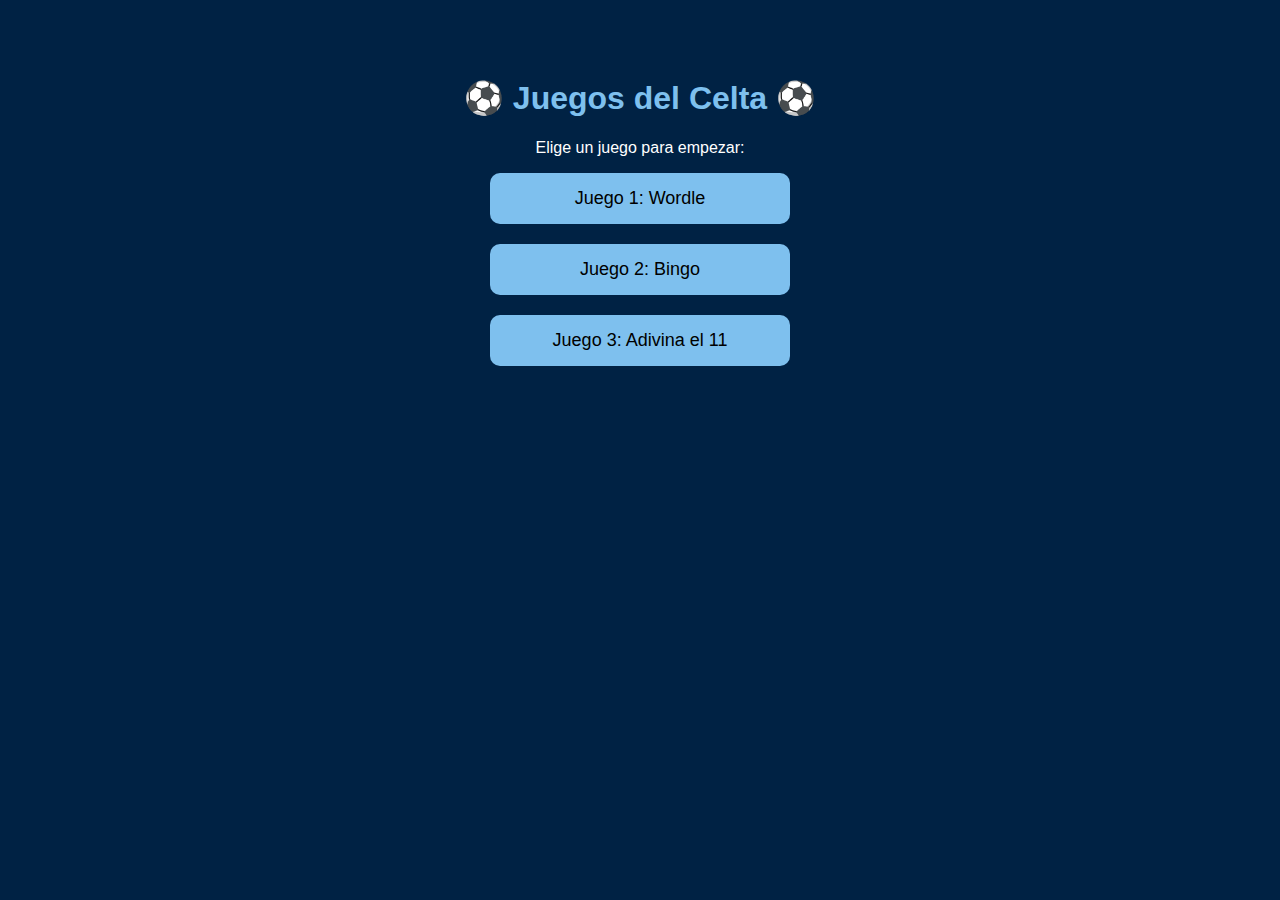
<file: index.html>
<!DOCTYPE html>
<html lang="es">
<head>
<meta charset="UTF-8">
<meta name="viewport" content="width=device-width, initial-scale=1.0">
<title>Juegos del Celta</title>
<style>
  body {
    font-family: Arial, sans-serif;
    background: #002244;
    color: white;
    text-align: center;
    padding: 50px;
  }
  h1 {
    color: #7ec0ee;
  }
  .menu {
    display: flex;
    flex-direction: column;
    gap: 20px;
    max-width: 300px;
    margin: auto;
  }
  .btn {
    background: #7ec0ee;
    border: none;
    padding: 15px;
    font-size: 18px;
    cursor: pointer;
    border-radius: 10px;
    transition: 0.2s;
  }
  .btn:hover {
    background: #5daedc;
  }
</style>
</head>
<body>

<h1>⚽ Juegos del Celta ⚽</h1>
<p>Elige un juego para empezar:</p>

<div class="menu">
  <button class="btn" onclick="location.href='wordle.html'">Juego 1: Wordle</button>
  <button class="btn" onclick="location.href='bingo.html'">Juego 2: Bingo</button>
  <button class="btn" onclick="location.href='once.html'">Juego 3: Adivina el 11</button>
</div>

</body>
</html>
</file>
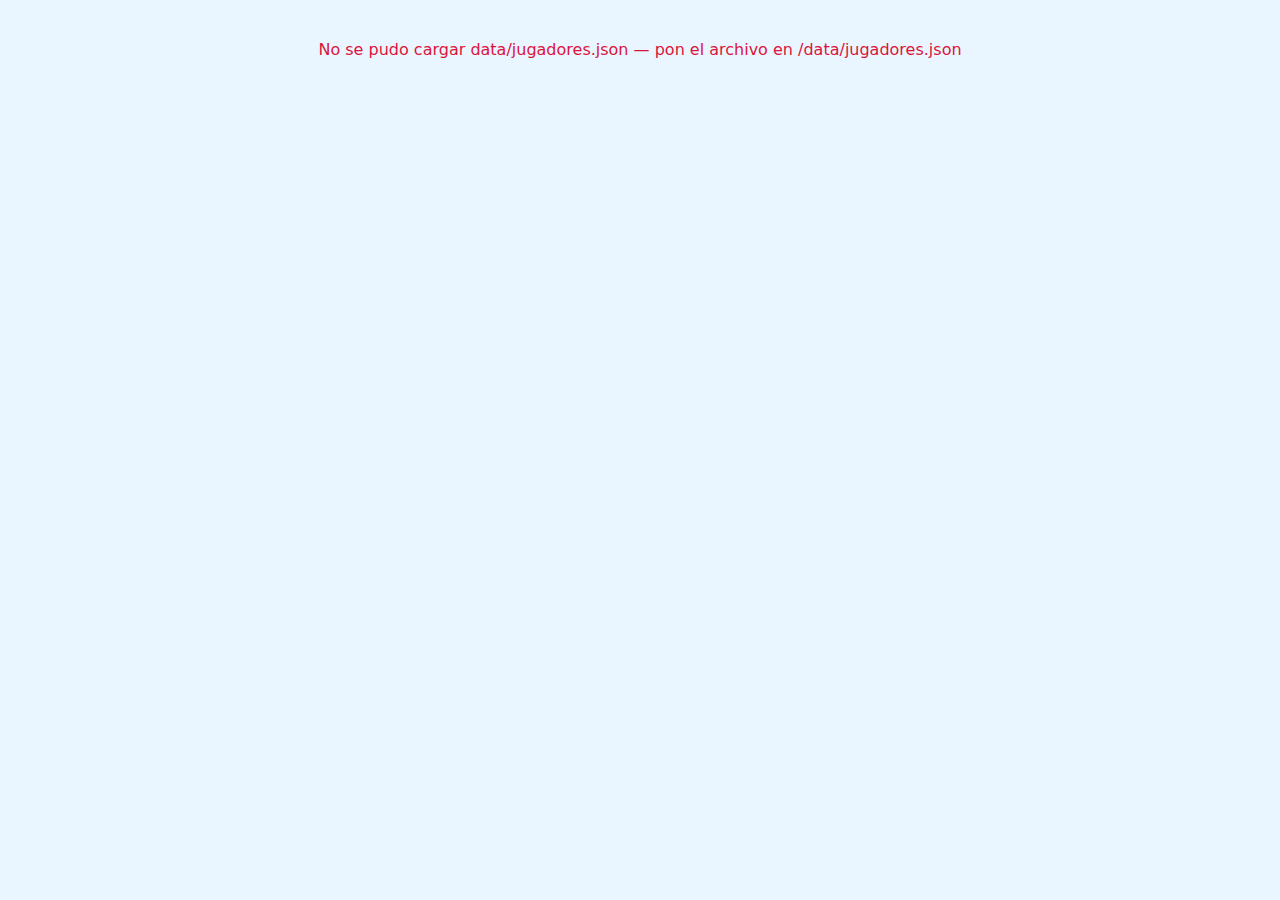
<file: wordle.html>
<!DOCTYPE html>
<html lang="es">
<head>
<meta charset="utf-8" />
<meta name="viewport" content="width=device-width,initial-scale=1" />
<title>Wordle Celta — Apellidos</title>
<style>
  :root{--bg:#e9f6ff;--card:#fff;--accent:#0074D9}
  body{font-family:system-ui,Arial;margin:0;background:var(--bg);color:#023047;display:flex;flex-direction:column;align-items:center;padding:24px}
  header{width:100%;max-width:900px;text-align:center}
  h1{margin:6px 0}
  #controls{display:flex;gap:8px;align-items:center;justify-content:center;margin:12px 0}
  button, input[type="button"]{padding:8px 12px;border-radius:8px;border:0;background:var(--accent);color:white;cursor:pointer}
  button.secondary{background:#5daedc}
  #grid{display:grid;gap:6px;margin:12px 0}
  .row{display:flex;gap:6px;justify-content:center}
  .cell{width:46px;height:46px;border-radius:6px;display:flex;align-items:center;justify-content:center;background:var(--card);box-shadow:0 1px 0 rgba(0,0,0,.06);font-weight:700}
  .cell.correct{background:#6aaa64;color:white}
  .cell.present{background:#c9b458;color:white}
  .cell.absent{background:#787c7e;color:white}
  #inputRow{margin-top:10px;display:flex;gap:8px;justify-content:center}
  #msg{min-height:24px;text-align:center;margin-top:6px}
  .small{font-size:13px;color:#334155}
  img.player-photo{max-width:120px;border-radius:8px;display:block;margin:8px auto}
</style>
</head>
<body>
<header>
  <h1>Wordle Celta — Apellidos</h1>
  <div class="small">6 intentos. Usa apellidos (sin acentos ni espacios). Puedes cambiar de día ← →</div>
</header>

<div id="controls">
  <button id="prevDay" title="Día anterior">◀</button>
  <div id="dateLabel"></div>
  <button id="nextDay" title="Siguiente día">▶</button>
</div>

<div id="puzzleContainer" style="width:100%;max-width:900px">
  <div id="photoWrap" style="text-align:center;"></div>
  <div id="grid"></div>

  <div id="inputRow">
    <input id="guessInput" placeholder="Escribe apellido" autocomplete="off" />
    <button id="submitBtn">Probar</button>
  </div>

  <div id="msg"></div>
</div>

<script>
/* Wordle Celta - implementación original
   - carga data/jugadores.json
   - apellidos normalizados (sin acentos ni espacios)
   - puzzle diario (baseDate configurable)
   - guarda intento en localStorage por día para evitar perder progreso
*/

const BASE_DATE = new Date(2024,0,1); // 1 Jan 2024 como índice base (puedes cambiar)
const MAX_ATTEMPTS = 6;
let jugadores = [];
let wordList = [];          // lista de apellidos normalizados
let playersByKey = {};     // mapa key->player (para foto y nombre)
let chosenWord = "";
let chosenPlayer = null;
let attempts = [];
let gameDate = new Date(); // por defecto hoy

// util normalizar: quita acentos, espacios y no-letras, y pasa a upper
function normalizeName(s){
  return (s||"").normalize('NFD').replace(/[\u0300-\u036f]/g,'')
    .replace(/[^A-Za-z]/g,'').toUpperCase();
}

function daysBetween(a,b){
  const ms = 24*60*60*1000;
  return Math.floor((Date.UTC(b.getFullYear(),b.getMonth(),b.getDate()) - Date.UTC(a.getFullYear(),a.getMonth(),a.getDate()))/ms);
}

function dateToKey(d){
  return d.toISOString().slice(0,10);
}

function pickWordForDate(d){
  const idx = Math.abs(daysBetween(BASE_DATE, d)) % wordList.length;
  return wordList[idx];
}

function saveState(){
  localStorage.setItem('wordle_state_' + dateToKey(gameDate), JSON.stringify(attempts));
}

function loadState(){
  const raw = localStorage.getItem('wordle_state_' + dateToKey(gameDate));
  attempts = raw ? JSON.parse(raw) : [];
}

function buildGrid(){
  const grid = document.getElementById('grid');
  grid.innerHTML = "";
  const len = chosenWord.length;
  grid.style.gridTemplateColumns = '';
  for(let r=0;r<MAX_ATTEMPTS;r++){
    const row = document.createElement('div');
    row.className = 'row';
    for(let c=0;c<len;c++){
      const cell = document.createElement('div');
      cell.className = 'cell';
      cell.dataset.r = r; cell.dataset.c = c;
      row.appendChild(cell);
    }
    grid.appendChild(row);
  }
}

function renderAttempts(){
  const len = chosenWord.length;
  const grid = document.getElementById('grid');
  // clear
  grid.querySelectorAll('.cell').forEach(cell=>{
    cell.textContent=''; cell.classList.remove('correct','present','absent');
  });
  // render each attempt
  attempts.forEach((guess, r)=>{
    const status = evaluateGuess(guess, chosenWord);
    for(let i=0;i<len;i++){
      const cell = grid.querySelector(`.cell[data-r="${r}"][data-c="${i}"]`);
      cell.textContent = guess[i];
      cell.classList.add(status[i]);
    }
  });
}

function evaluateGuess(guess, secret){
  // both are uppercase strings, same length
  const len = secret.length;
  const status = new Array(len).fill('absent');
  const secretArr = secret.split('');
  const guessArr = guess.split('');
  // first pass correct
  for(let i=0;i<len;i++){
    if(guessArr[i] === secretArr[i]){
      status[i] = 'correct';
      secretArr[i] = null;
      guessArr[i] = null;
    }
  }
  // second pass present
  for(let i=0;i<len;i++){
    if(!guessArr[i]) continue;
    const idx = secretArr.indexOf(guessArr[i]);
    if(idx !== -1){
      status[i] = 'present';
      secretArr[idx] = null;
    }
  }
  return status;
}

function showMessage(txt, err=false){
  const m = document.getElementById('msg'); m.textContent = txt;
  m.style.color = err ? 'crimson' : '#065a9e';
}

function updatePhotoAndTitleOnWin(){
  const wrap = document.getElementById('photoWrap'); wrap.innerHTML = '';
  if(chosenPlayer && chosenPlayer.foto){
    const img = document.createElement('img');
    img.src = chosenPlayer.foto;
    img.alt = chosenPlayer.nombre + ' ' + chosenPlayer.apellido;
    img.className = 'player-photo';
    wrap.appendChild(img);
  }
  if(chosenPlayer){
    const p = document.createElement('div');
    p.style.fontWeight='700';
    p.textContent = `Sí, son ${chosenPlayer.nombre} ${chosenPlayer.apellido}`;
    wrap.appendChild(p);
  }
}

function setDate(d){
  gameDate = d;
  document.getElementById('dateLabel').textContent = dateToKey(gameDate);
  chosenWord = pickWordForDate(gameDate);
  chosenPlayer = playersByKey[chosenWord] || null;
  loadState();
  buildGrid();
  renderAttempts();
  showMessage('');
  if(attempts.includes(chosenWord)){
    showMessage('Ya jugaste y acertaste este día ✅');
    updatePhotoAndTitleOnWin();
  }
}

document.getElementById('prevDay').addEventListener('click', ()=>{
  const dt = new Date(gameDate); dt.setDate(dt.getDate()-1); setDate(dt);
});
document.getElementById('nextDay').addEventListener('click', ()=>{
  const dt = new Date(gameDate); dt.setDate(dt.getDate()+1);
  const today = new Date(); if(dt > today) return; // no futuros
  setDate(dt);
});

document.getElementById('submitBtn').addEventListener('click', submitGuess);
document.getElementById('guessInput').addEventListener('keydown', (e)=>{ if(e.key === 'Enter') submitGuess(); });

function submitGuess(){
  const raw = document.getElementById('guessInput').value || '';
  const g = normalizeName(raw);
  if(!g){ showMessage('Escribe un apellido válido',true); return; }
  if(g.length !== chosenWord.length){ showMessage(`La palabra es de ${chosenWord.length} letras`,true); return; }
  if(!wordList.includes(g)){ showMessage('Ese apellido no está en la lista (usa apellidos de la base de datos).',true); return; }
  if(attempts.length >= MAX_ATTEMPTS){ showMessage('No te quedan intentos', true); return; }
  attempts.push(g);
  saveState();
  renderAttempts();
  document.getElementById('guessInput').value = '';
  if(g === chosenWord){
    showMessage('¡Correcto! 🎉');
    updatePhotoAndTitleOnWin();
  } else if(attempts.length >= MAX_ATTEMPTS){
    showMessage('Se acabaron los intentos. La respuesta era: ' + chosenWord, true);
  } else {
    showMessage(`${MAX_ATTEMPTS - attempts.length} intentos restantes`);
  }
}

// carga jugadores y prepara listas
fetch('data/jugadores.json').then(r=>r.json()).then(data=>{
  jugadores = data;
  // build normalized lastnames list (apellidos)
  const tmp = [];
  jugadores.forEach(p=>{
    const key = normalizeName(p.apellido);
    if(key){
      tmp.push(key);
      // keep reference to original player (first matching)
      if(!playersByKey[key]) playersByKey[key] = p;
    }
  });
  // unique
  wordList = Array.from(new Set(tmp));
  // if very short or contains varying lengths that's ok
  // set today as default
  setDate(new Date());
}).catch(err=>{
  document.body.innerHTML = "<p style='color:crimson'>No se pudo cargar data/jugadores.json — pon el archivo en /data/jugadores.json</p>";
  console.error(err);
});
</script>
</body>
</html>
</file>
